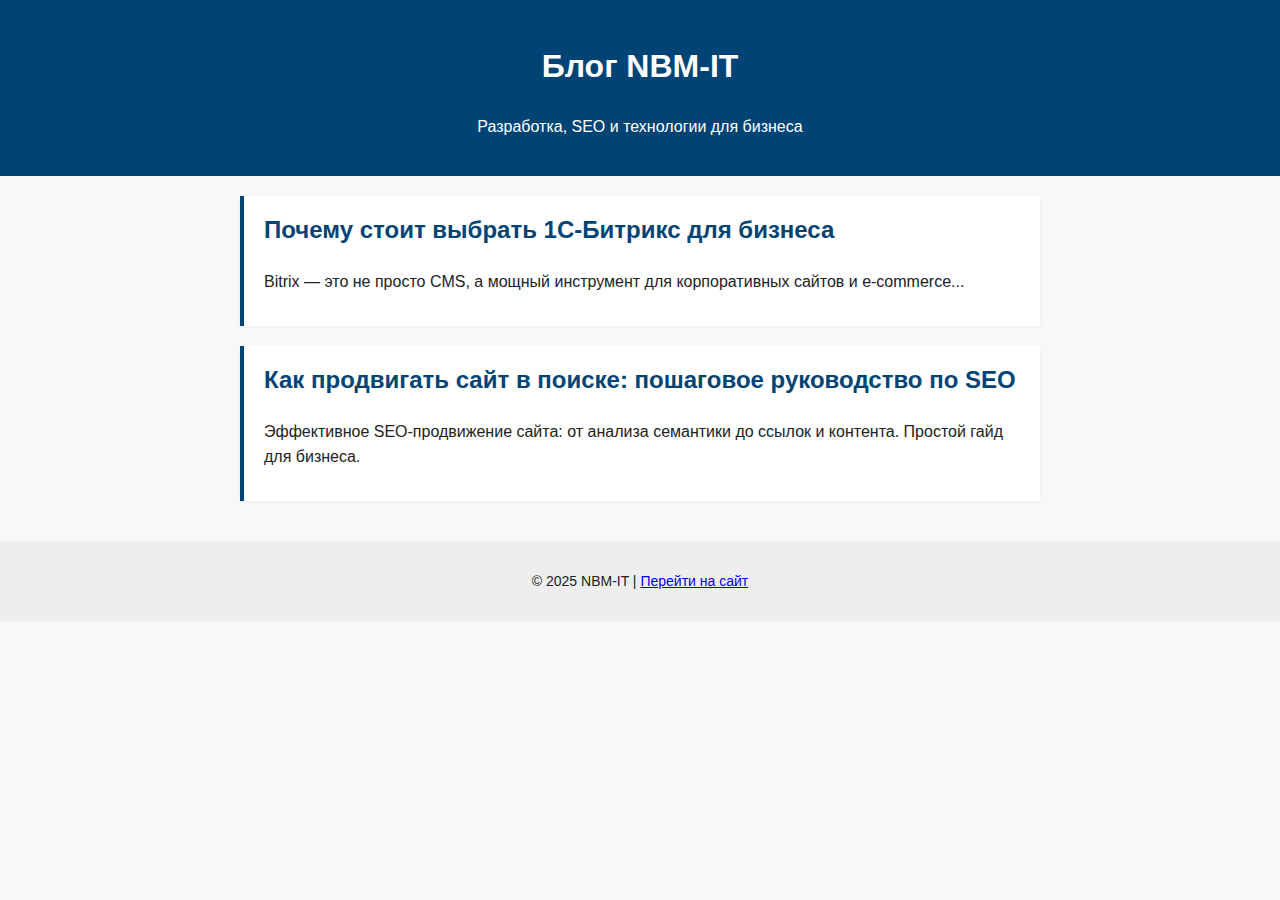
<file: index.html>
<!DOCTYPE html>
<html lang="ru">
<head>
  <meta charset="UTF-8" />
  <meta name="viewport" content="width=device-width, initial-scale=1.0" />
  <title>Блог NBM-IT</title>
  <link rel="stylesheet" href="style.css" />
</head>
<body>
  <header>
    <h1><a href="/">Блог NBM-IT</a></h1>
    <p>Разработка, SEO и технологии для бизнеса</p>
  </header>

  <main>
    <article>
      <h2><a href="posts/why-bitrix.html">Почему стоит выбрать 1С-Битрикс для бизнеса</a></h2>
      <p>Bitrix — это не просто CMS, а мощный инструмент для корпоративных сайтов и e-commerce...</p>
    </article>

    <article>
      <h2><a href="posts/sait-seo-guide.html">Как продвигать сайт в поиске: пошаговое руководство по SEO</a></h2>
      <p>Эффективное SEO-продвижение сайта: от анализа семантики до ссылок и контента. Простой гайд для бизнеса.</p>
    </article>
  </main>

  <footer>
    <p>&copy; 2025 NBM-IT | <a href="https://nbmit.ru">Перейти на сайт</a></p>
  </footer>
</body>
</html>
</file>
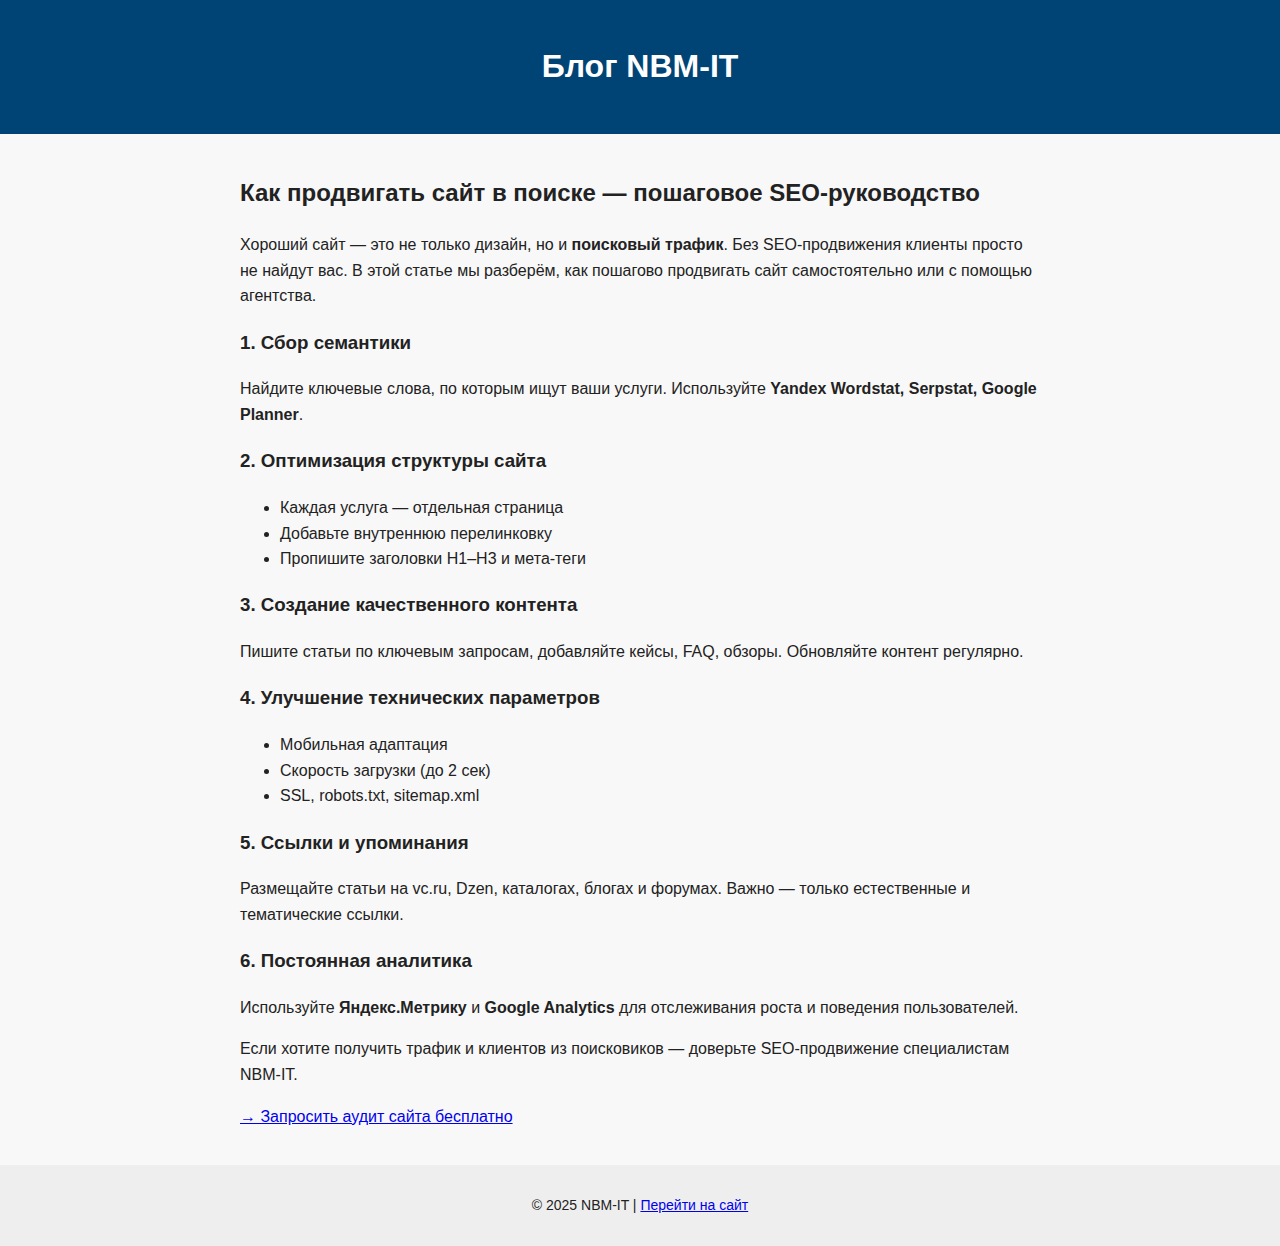
<file: posts/sait-seo-guide.html>
<!DOCTYPE html>
<html lang="ru">
<head>
  <meta charset="UTF-8" />
  <meta name="viewport" content="width=device-width, initial-scale=1.0"/>
  <title>Как продвигать сайт в поиске — пошаговое SEO-руководство</title>
  <link rel="stylesheet" href="../style.css" />
  <meta name="description" content="Эффективное SEO-продвижение сайта: от анализа семантики до ссылок и контента. Простой гайд для бизнеса.">
</head>
<body>
  <header>
    <h1><a href="/">Блог NBM-IT</a></h1>
  </header>

  <main>
    <h2>Как продвигать сайт в поиске — пошаговое SEO-руководство</h2>

    <p>Хороший сайт — это не только дизайн, но и <strong>поисковый трафик</strong>. Без SEO-продвижения клиенты просто не найдут вас. В этой статье мы разберём, как пошагово продвигать сайт самостоятельно или с помощью агентства.</p>

    <h3>1. Сбор семантики</h3>
    <p>Найдите ключевые слова, по которым ищут ваши услуги. Используйте <strong>Yandex Wordstat, Serpstat, Google Planner</strong>.</p>

    <h3>2. Оптимизация структуры сайта</h3>
    <ul>
      <li>Каждая услуга — отдельная страница</li>
      <li>Добавьте внутреннюю перелинковку</li>
      <li>Пропишите заголовки H1–H3 и мета-теги</li>
    </ul>

    <h3>3. Создание качественного контента</h3>
    <p>Пишите статьи по ключевым запросам, добавляйте кейсы, FAQ, обзоры. Обновляйте контент регулярно.</p>

    <h3>4. Улучшение технических параметров</h3>
    <ul>
      <li>Мобильная адаптация</li>
      <li>Скорость загрузки (до 2 сек)</li>
      <li>SSL, robots.txt, sitemap.xml</li>
    </ul>

    <h3>5. Ссылки и упоминания</h3>
    <p>Размещайте статьи на vc.ru, Dzen, каталогах, блогах и форумах. Важно — только естественные и тематические ссылки.</p>

    <h3>6. Постоянная аналитика</h3>
    <p>Используйте <strong>Яндекс.Метрику</strong> и <strong>Google Analytics</strong> для отслеживания роста и поведения пользователей.</p>

    <p>Если хотите получить трафик и клиентов из поисковиков — доверьте SEO-продвижение специалистам NBM-IT.</p>

    <p><a href="https://nbmit.ru">→ Запросить аудит сайта бесплатно</a></p>
  </main>

  <footer>
    <p>&copy; 2025 NBM-IT | <a href="https://nbmit.ru">Перейти на сайт</a></p>
  </footer>
</body>
</html>
</file>
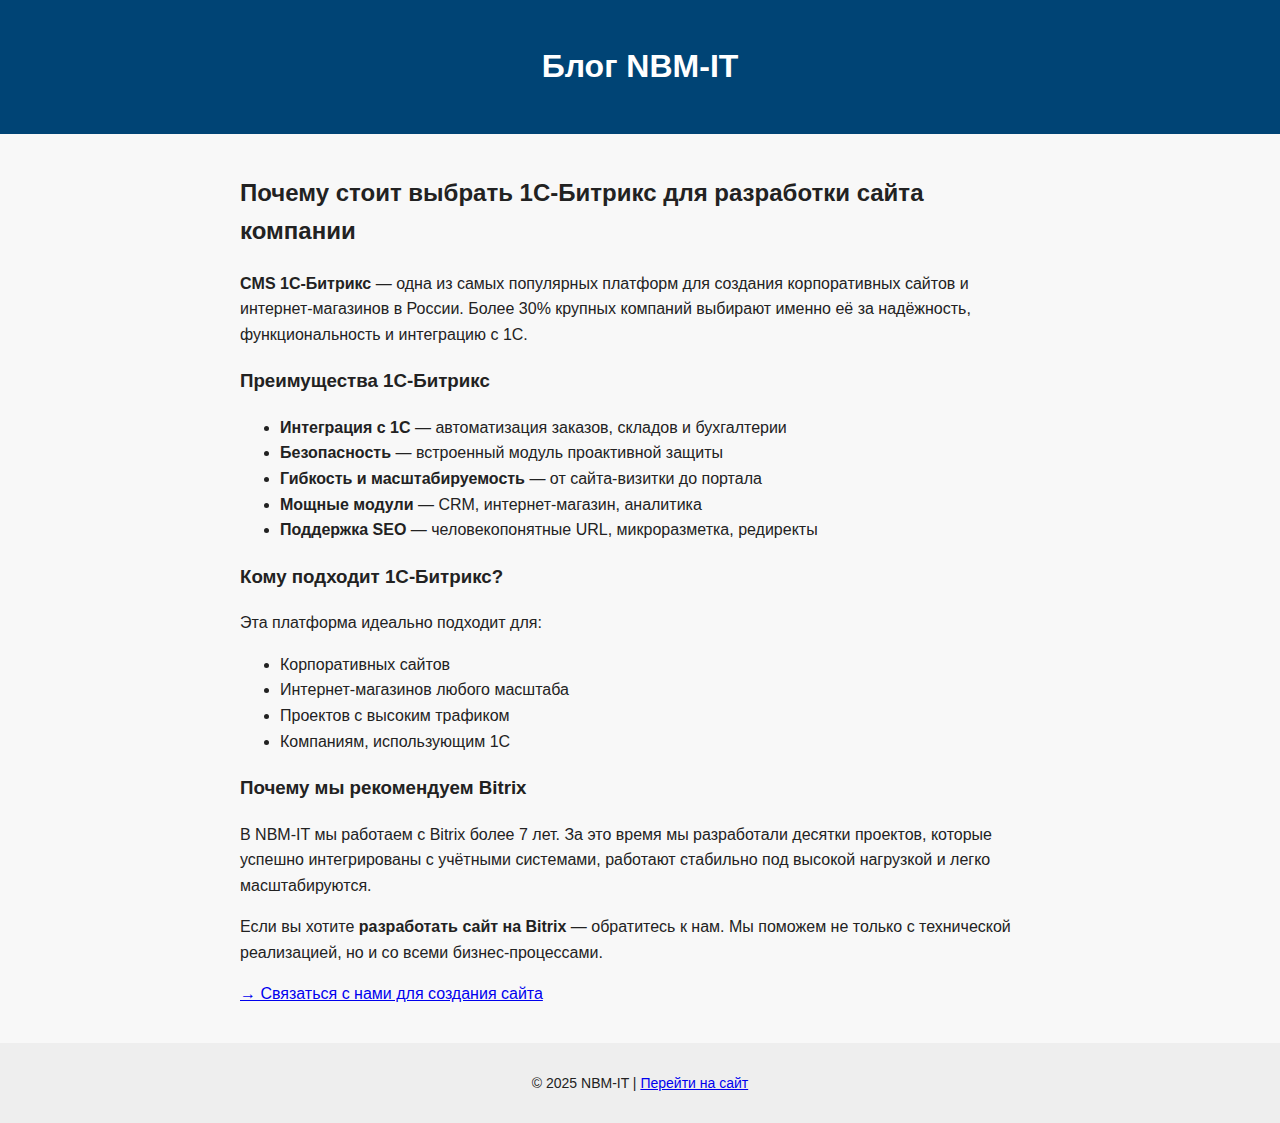
<file: posts/why-bitrix.html>
<!DOCTYPE html>
<html lang="ru">
<head>
  <meta charset="UTF-8" />
  <meta name="viewport" content="width=device-width, initial-scale=1.0"/>
  <title>Почему стоит выбрать 1С-Битрикс для разработки сайта компании</title>
  <link rel="stylesheet" href="../style.css" />
  <meta name="description" content="Преимущества CMS 1С-Битрикс: безопасность, масштабируемость, интеграция с 1С и подходящая платформа для интернет-магазинов и корпоративных сайтов.">
</head>
<body>
  <header>
    <h1><a href="/">Блог NBM-IT</a></h1>
  </header>

  <main>
    <h2>Почему стоит выбрать 1С-Битрикс для разработки сайта компании</h2>

    <p><strong>CMS 1С-Битрикс</strong> — одна из самых популярных платформ для создания корпоративных сайтов и интернет-магазинов в России. Более 30% крупных компаний выбирают именно её за надёжность, функциональность и интеграцию с 1С.</p>

    <h3>Преимущества 1С-Битрикс</h3>
    <ul>
      <li><strong>Интеграция с 1С</strong> — автоматизация заказов, складов и бухгалтерии</li>
      <li><strong>Безопасность</strong> — встроенный модуль проактивной защиты</li>
      <li><strong>Гибкость и масштабируемость</strong> — от сайта-визитки до портала</li>
      <li><strong>Мощные модули</strong> — CRM, интернет-магазин, аналитика</li>
      <li><strong>Поддержка SEO</strong> — человекопонятные URL, микроразметка, редиректы</li>
    </ul>

    <h3>Кому подходит 1С-Битрикс?</h3>
    <p>Эта платформа идеально подходит для:</p>
    <ul>
      <li>Корпоративных сайтов</li>
      <li>Интернет-магазинов любого масштаба</li>
      <li>Проектов с высоким трафиком</li>
      <li>Компаниям, использующим 1С</li>
    </ul>

    <h3>Почему мы рекомендуем Bitrix</h3>
    <p>В NBM-IT мы работаем с Bitrix более 7 лет. За это время мы разработали десятки проектов, которые успешно интегрированы с учётными системами, работают стабильно под высокой нагрузкой и легко масштабируются.</p>

    <p>Если вы хотите <strong>разработать сайт на Bitrix</strong> — обратитесь к нам. Мы поможем не только с технической реализацией, но и со всеми бизнес-процессами.</p>

    <p><a href="https://nbmit.ru">→ Связаться с нами для создания сайта</a></p>
  </main>

  <footer>
    <p>&copy; 2025 NBM-IT | <a href="https://nbmit.ru">Перейти на сайт</a></p>
  </footer>
</body>
</html>
</file>
<file: style.css>
body {
  font-family: sans-serif;
  margin: 0;
  padding: 0;
  line-height: 1.6;
  background-color: #f8f8f8;
  color: #222;
}

header {
  background-color: #004475;
  color: #fff;
  padding: 20px;
  text-align: center;
}

header h1 a {
  color: #fff;
  text-decoration: none;
}

main {
  padding: 20px;
  max-width: 800px;
  margin: auto;
}

article {
  background: #fff;
  padding: 15px 20px;
  margin-bottom: 20px;
  border-left: 4px solid #004475;
  box-shadow: 0 1px 3px rgba(0,0,0,0.05);
}

article h2 {
  margin-top: 0;
}

article a {
  color: #004475;
  text-decoration: none;
}

footer {
  text-align: center;
  padding: 15px;
  background: #eee;
  font-size: 14px;
}
</file>
